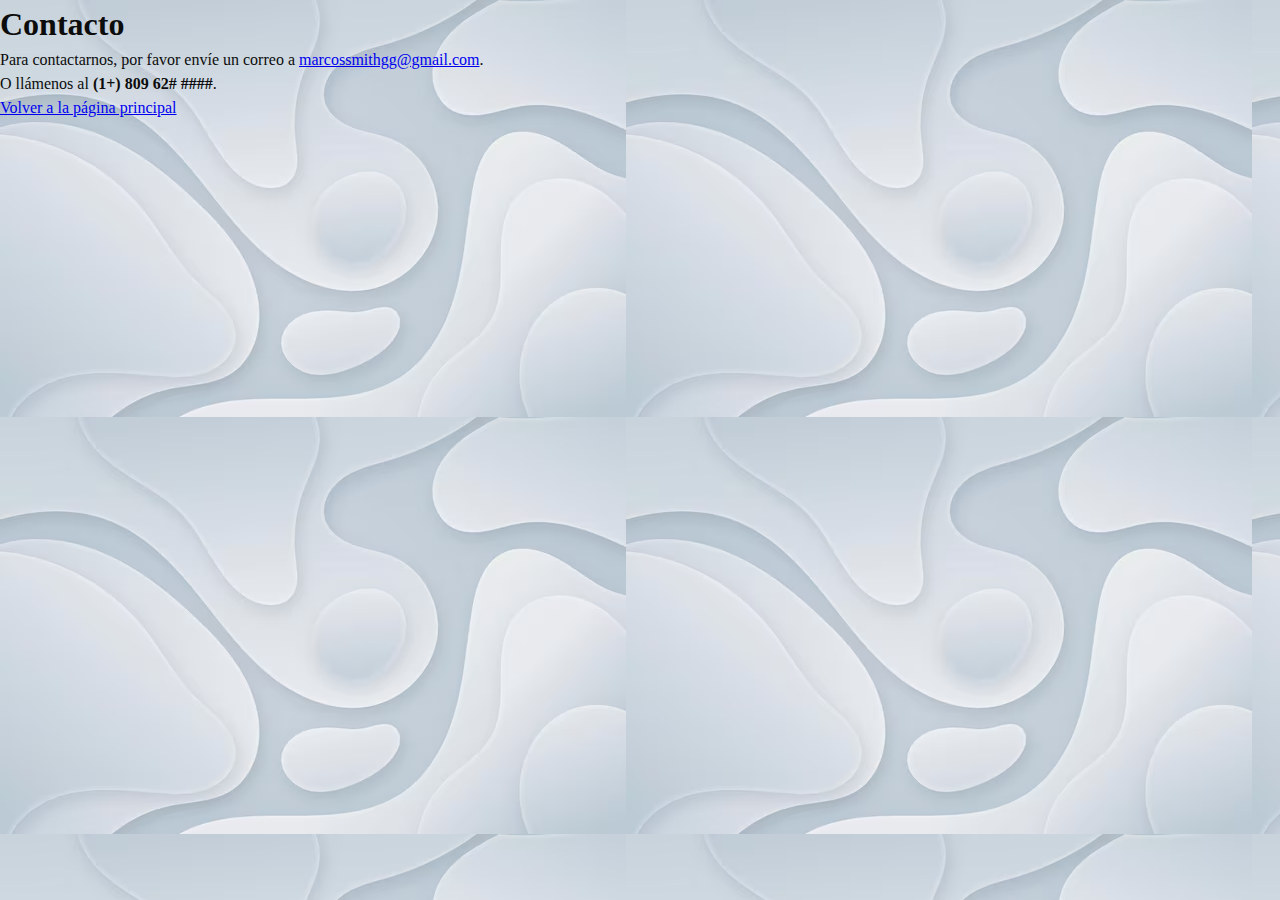
<file: contacto.html>
<!DOCTYPE html>
<html>
<head>
    <link rel="stylesheet" href="style.css">
    <style>
        /* Puedes usar los mismos estilos aquí o personalizarlos */
    </style>
    <title> class=titulo Contacto</title>
</head>
<body>
    <h1>Contacto</h1>
    <p>Para contactarnos, por favor envíe un correo a <a href="mailto:marcossmithgg@gmail.com">marcossmithgg@gmail.com</a>.</p>
    <p>O llámenos al <strong>(1+) 809 62# ####</strong>.</p>
    <a href="index.html">Volver a la página principal</a>

  </body>
</html>
</file>
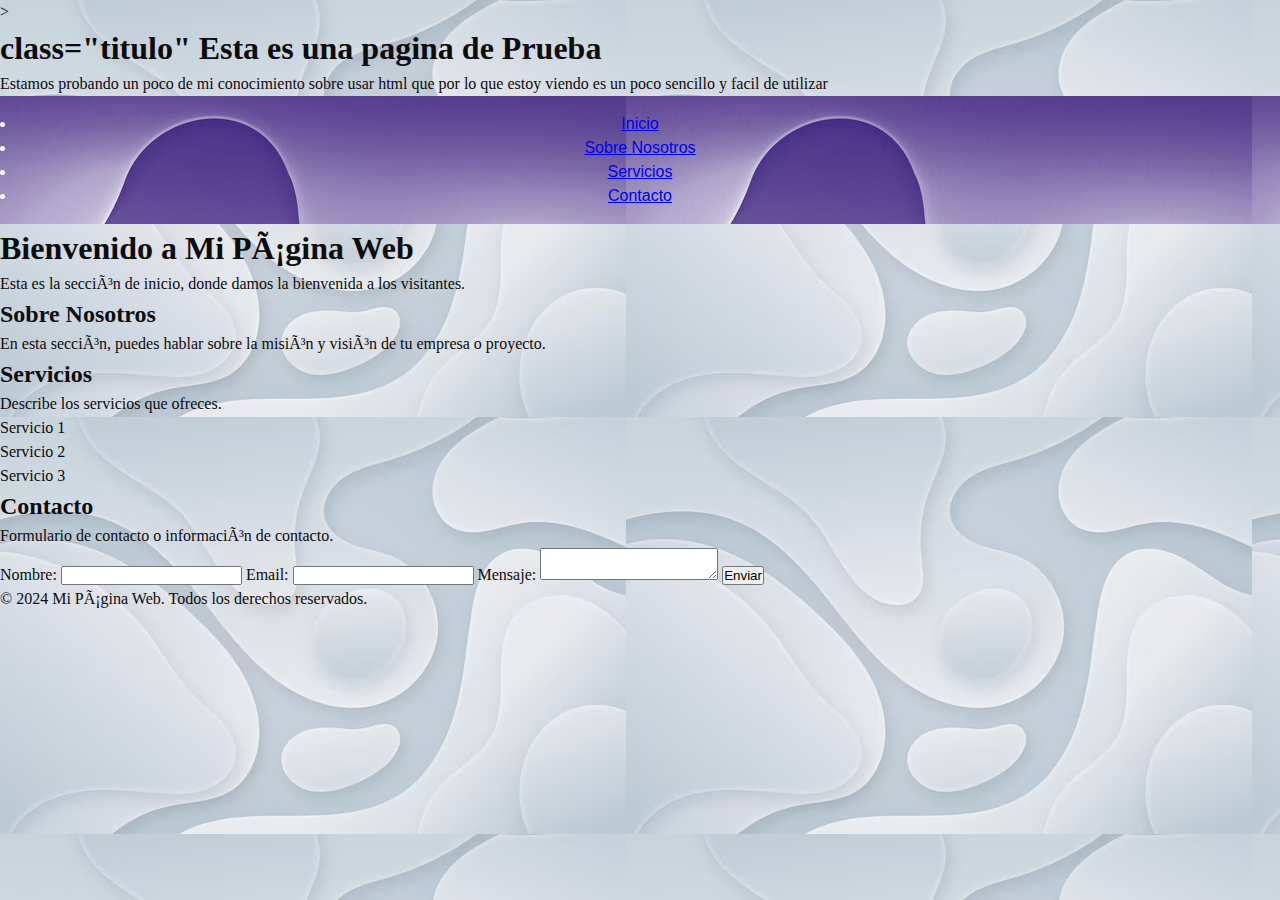
<file: Untitled-1.html>
<!DOCTYPE html>>

<html>
    <head>
        <title>Pagina de Prueba<!DOCTYPE html>
        <html lang="en">
        <head>
            <meta charset="UTF-8">
            <meta name="viewport" content="width=device-width, initial-scale=1.0">
            <title>Pagina de Prueba</title>
        </head>
        <body>
            
            <h1> class="titulo" Esta es una pagina de Prueba</h1>

      <p>Estamos probando un poco de mi conocimiento sobre usar html que por lo que estoy viendo es un poco sencillo y facil de utilizar</p>

      <link rel="stylesheet" href="style.css">
        </body>
        </html></title>
    </head>

   <!-- Navegación -->
   <header>
    <nav>
        <ul>
            <li><a href="#inicio">Inicio</a></li>
            <li><a href="#sobre-nosotros">Sobre Nosotros</a></li>
            <li><a href="#servicios">Servicios</a></li>
            <li><a href="#contacto">Contacto</a></li>
        </ul>
    </nav>
</header>

<!-- Sección Inicio -->
<section id="inicio">
    <h1>Bienvenido a Mi Página Web</h1>
    <p>Esta es la sección de inicio, donde damos la bienvenida a los visitantes.</p>
</section>

<!-- Sección Sobre Nosotros -->
<section id="sobre-nosotros">
    <h2>Sobre Nosotros</h2>
    <p>En esta sección, puedes hablar sobre la misión y visión de tu empresa o proyecto.</p>
</section>

<!-- Sección Servicios -->
<section id="servicios">
    <h2>Servicios</h2>
    <p>Describe los servicios que ofreces.</p>
    <ul>
        <li>Servicio 1</li>
        <li>Servicio 2</li>
        <li>Servicio 3</li>
    </ul>
</section>

<!-- Sección Contacto -->
<section id="contacto">
    <h2>Contacto</h2>
    <p>Formulario de contacto o información de contacto.</p>
    <form action="#">
        <label for="nombre">Nombre:</label>
        <input type="text" id="nombre" name="nombre">
        <label for="email">Email:</label>
        <input type="email" id="email" name="email">
        <label for="mensaje">Mensaje:</label>
        <textarea id="mensaje" name="mensaje"></textarea>
        <button type="submit">Enviar</button>
    </form>
</section>

<!-- Pie de página -->
<footer>
    <p>&copy; 2024 Mi Página Web. Todos los derechos reservados.</p>
</footer>
</body>

</html>
</file>
<file: style.css>
/* Reset básico */
* {
  margin: 0;
  padding: 0;
  box-sizing: border-box;
}

.sub{

    font-family: 'porkh', sans-serif;

}

@font-face {
  font-family: 'micky';
  src: url('mickeymouse.otf') format('truetype');
  font-weight: normal;
  font-style: normal;
}

@font-face {
  font-family: 'porkh';
  src: url('porkh.TTF') format('truetype');
  font-weight: normal;
  font-style: normal;
}

@font-face {
  font-family: 'simply';
  src: url('simply.ttf') format('truetype');
  font-weight: normal;
  font-style: normal;
}

/* General */
body {
  background-image: url(backgroudn.png);
  color: #0c0c0c;
  line-height: 1.5;
}

/* Encabezado */
header {
  background-image: url(mora.jpg);
  color: white;
  font-family: 'Gill Sans', 'Gill Sans MT', Calibri, 'Trebuchet MS', sans-serif;
  padding-left: 200px;
  padding: 1rem;
  text-align: center;
}

header h1 {
  font-size: 8rem;
  font-family: 'micky', sans-serif;
}

header p {
  font-size: 1rem;
  margin-top: 0.5rem;
  color: #000000;
}

/* Contenedor principal en grid */
main {
  display: grid;
  grid-template-columns: repeat(auto-fill, minmax(300px, 1fr));
  gap: 1.5rem;
  max-width: 1200px;
  color: black;
  font-family: 'porkh', sans-serif;
  margin: 2rem auto;
  padding: 0 1rem;
}

.entrada {
  display: flex;
  flex-direction: column;
  background-image: url(backg.jpg);
  padding: 1rem;
  border-radius: 10px;
  box-shadow: 0 2px 6px rgba(0,0,0,0.1);
  transition: transform 0.2s;
  min-height: 400px;
}

.entrada:hover {
  transform: scale(1.01);
}

.entrada h2 {
  font-size: 1.1rem;
  margin-bottom: 0.5rem;
  color: #2c3e50;
}

.entrada .fecha {
  font-size: 0.8rem;
  color: #777;
  margin-bottom: 0.5rem;
}

.entrada video,
.entrada img {
  width: 100%;
  max-height: 250px;
  height: auto;
  object-fit: contain;
  border-radius: 8px;
  margin-bottom: 0.5rem;
  background-color: #000;
}

.entrada p {
  font-size: 1.3rem;
  color: #000000;
  font-family: 'simply', sans-serif;
  margin-top: auto;
}

.scroll-list__wrp {
  width: 100%;
  height: 700px;
  overflow: auto;
  box-shadow: 0px 7px 46px 8px rgba(0, 0, 0, 0);
  background: #1c2c4a;
  border-radius: 6px;
  background-image: linear-gradient(1476deg, #2e3a59 0%, #1a2b46 74%);
}

/* Responsive design */
@media (max-width: 768px) {
  header {
    padding: 1rem;
    background-size: cover;
  }

  header h1 {
    font-size: 2.5rem;
  }

  header p {
    font-size: 0.9rem;
  }

  main {
    grid-template-columns: 1fr;
    padding: 0 0.5rem;
  }

  .entrada {
    min-height: unset;
  }

  .entrada h2 {
    font-size: 1rem;
  }

  .entrada p {
    font-size: 1rem;
  }

  .entrada video,
  .entrada img {
    max-height: 200px;
  }
}
</file>
